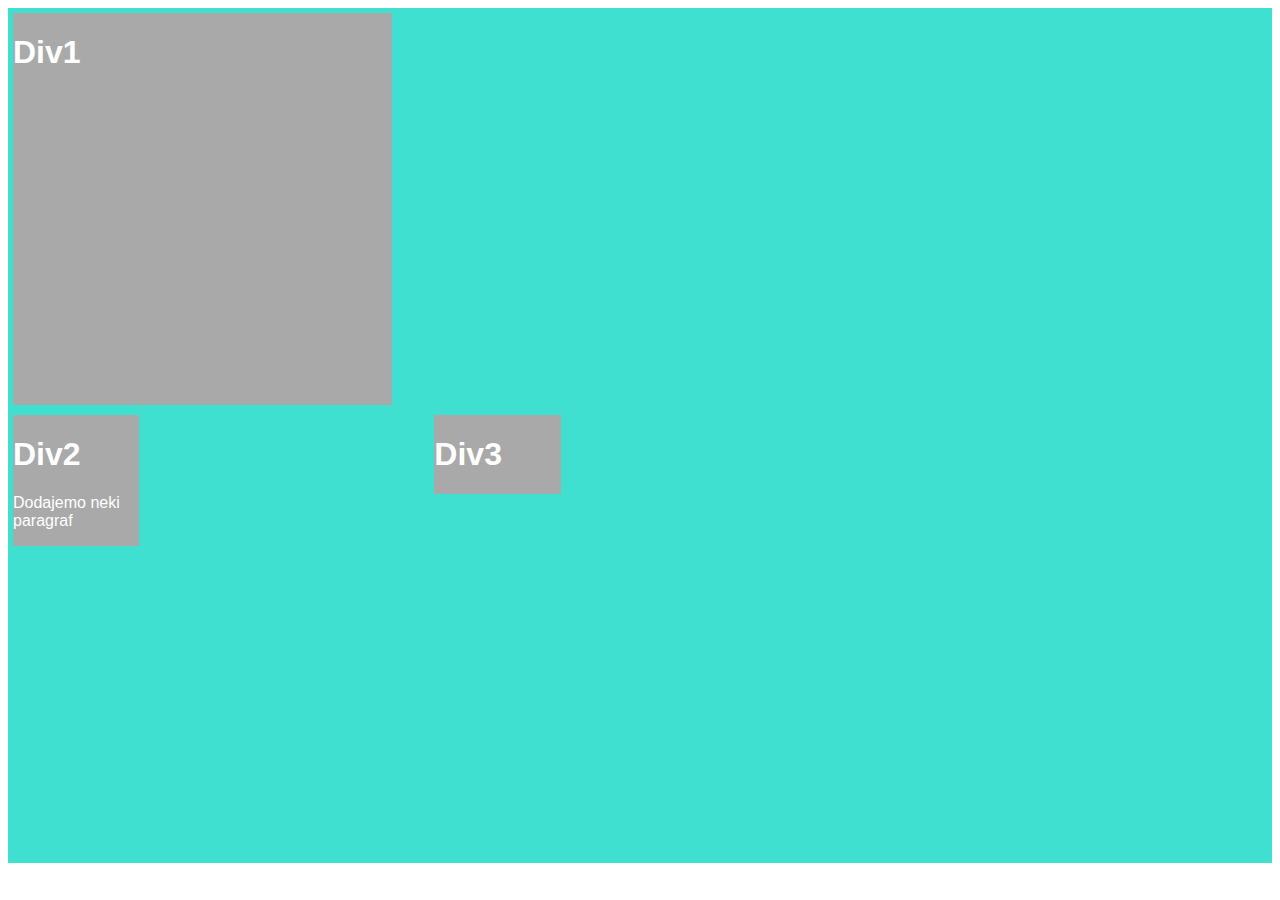
<file: Vežbe 4/index.html>
<!DOCTYPE html>
<html lang="en">
<head>
    <meta charset="UTF-8">
    <meta name="viewport" content="width=device-width, initial-scale=1.0">
    <title>Document</title>
    <link rel="stylesheet" href="grid.css">
</head>
<body>
    <div class="roditelj">
        <div id="div1">
        <h1>Div1</h1>
        </div>
        <div id="div2">
        <h1>Div2</h1>
        <p>Dodajemo neki paragraf</p>
    </div>
    <div id="div3">
    <h1>Div3</h1>
</div>
</div>
</body>
</html>
</file>
<file: Vežbe 4/grid.css>
.roditelj div{
    background-color: darkgrey;
    color: white;
    font-family: 'Segoe UI', Tahoma, Geneva, Verdana, sans-serif;
    margin: 5px;
    width: 30%;
}
.roditelj{
    height: 95vh;
   background-color: turquoise;
    display: grid;
    grid-template-columns: 1fr 1fr 1fr;/* fr je nesto slicno kao procenat ekrana koji zauzimaju deca*/
   /* grid-template-columns: repeat(3,550px); napravice tri jednake kolone od po 550px*/
/*centriranje elem po horizontali,kolone*/ justify-items: stretch;
    /*pozicioniranje po vertikali,redovi*/ align-items: start;
    /*odnosi se na ceo grid, ppo horizontalu*/ justify-content: center;
    /*odnosi se na ceo grid, po vertikali*/ align-content: stretch;
}
#div1{
    grid-column: 1/span2;
    justify-self: stretch; /*ide levo desno*/
    align-self: stretch; /*ide gore dole*/
}
</file>
